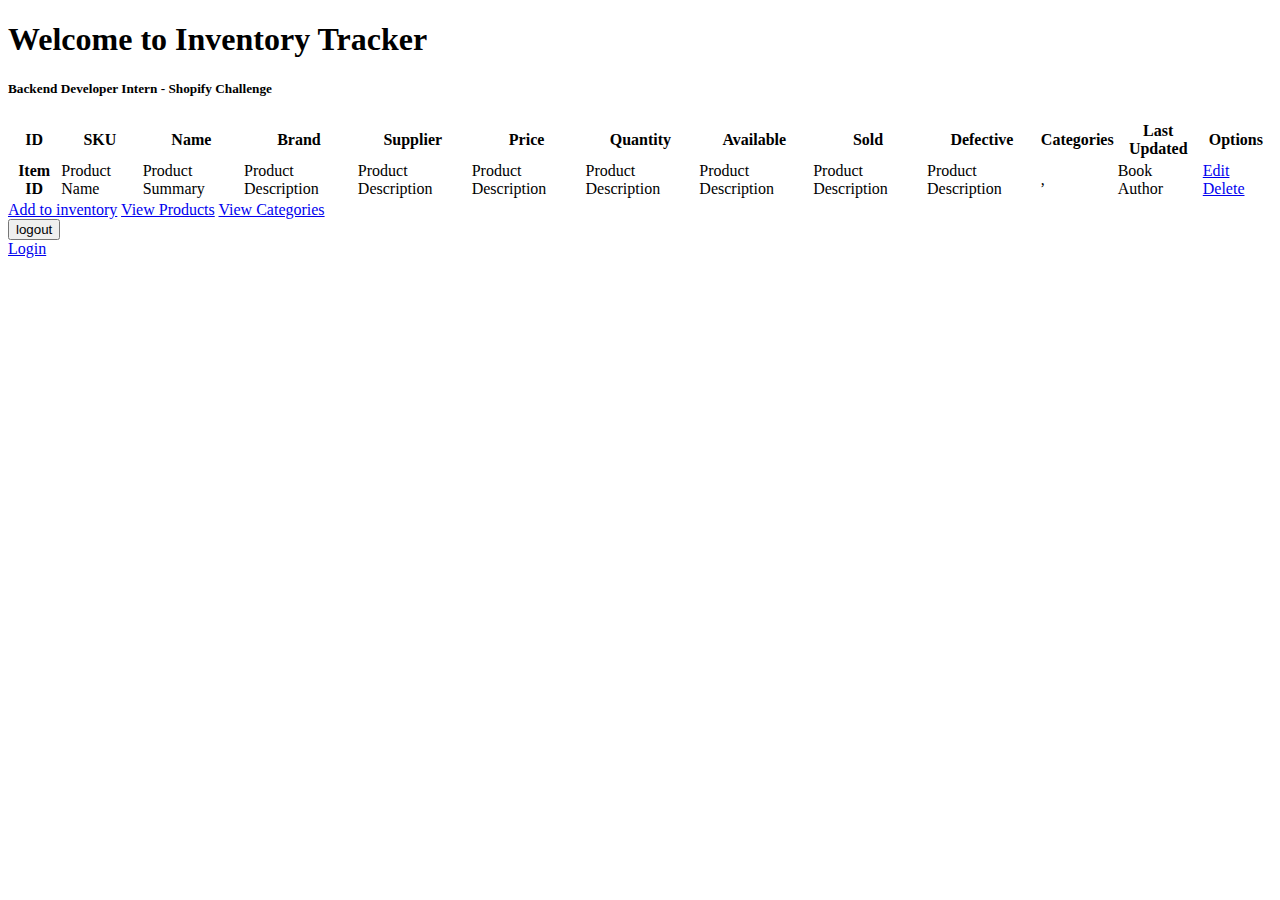
<file: src/main/resources/templates/index.html>
<!DOCTYPE html>
<html lang="en" xmlns:th="http://www.thymeleaf.org"
      xmlns:sec="http://www.thymeleaf.org/thymeleaf-extras-springsecurity4">
<head th:replace="fragments/header :: html-head">
    <meta charset="ISO-8859-1">
    <title>Index</title>
</head>
<body>

<div class="div-table-container d-flex flex-column justify-content-center align-items-center">
    <h1>Welcome to Inventory Tracker</h1>
    <h5>Backend Developer Intern - Shopify Challenge</h5>

    <div class="py-5 w-100">
        <table class="table h-100">
            <tr>
                <th scope="col">ID</th>
                <th scope="col">SKU</th>
                <th scope="col">Name</th>
                <th scope="col">Brand</th>
                <th scope="col">Supplier</th>
                <th scope="col">Price</th>
                <th scope="col">Quantity</th>
                <th scope="col">Available</th>
                <th scope="col">Sold</th>
                <th scope="col">Defective</th>
                <th scope="col">Categories</th>
                <th scope="col">Last Updated</th>
                <th scope="col" sec:authorize="hasRole('ADMIN')">Options</th>
            </tr>
            <tr th:each="item : ${itemList}">
                <th scope="row" th:text="${item.id}">
                    Item ID
                </th>
                <td th:text="${item.sku}">
                    Product Name
                </td>
                <td th:text="${item.product.name}">
                    Product Summary
                </td>
                <td th:text="${item.brand.title}">
                    Product Description
                </td>
                <td th:text="${item.supplier.firstName} + ' ' + ${item.supplier.lastName}">
                    Product Description
                </td>
                <td th:text="${item.price}">
                    Product Description
                </td>
                <td th:text="${item.quantity}">
                    Product Description
                </td>
                <td th:text="${item.available}">
                    Product Description
                </td>
                <td th:text="${item.sold}">
                    Product Description
                </td>
                <td th:text="${item.defective}">
                    Product Description
                </td>
                <td>
                    <div th:each="category, categoryStat : ${item.product.categoryList}">
                        <span  th:text="${category.title}"></span>
                        <span th:if="${categoryStat.index + 1 != categoryStat.size}">,</span>
                        <br>
                    </div>
                </td>
                <td th:text="${#temporals.format(item.updatedAt, 'dd-MM-yyyy HH:mm')}">
                    Book Author
                </td>
                <td class="d-flex flex-column justify-content-center h-100" sec:authorize="hasRole('ADMIN')">
                    <a href="#" th:href="@{/admin/items/edit/} + ${item.id}">Edit</a>
                    <a href="#" th:href="@{/admin/items/remove/} + ${item.id}">Delete</a>
                </td>
            </tr>
        </table>
    </div>

    <div class="m-3" sec:authorize="hasRole('ADMIN')">
        <a class="btn btn-primary px-3 mx-2" href="#" th:href="@{/admin/items/add}">Add to inventory</a>
        <a class="btn btn-primary px-3 mx-2" href="#" th:href="@{/products}">View Products</a>
        <a class="btn btn-primary px-3 mx-2" href="#" th:href="@{/categories}">View Categories</a>
    </div>

    <form action="#" th:action="@{/logout}" sec:authorize="isAuthenticated()">
        <input class="btn btn-outline-dark my-2" type="submit" value="logout"/>
    </form>

    <div sec:authorize="isAnonymous()">
        <a class="btn btn-outline-dark my-2" href="#" th:href="@{/login}">Login</a>
    </div>


</div>
</body>
</html>
</file>
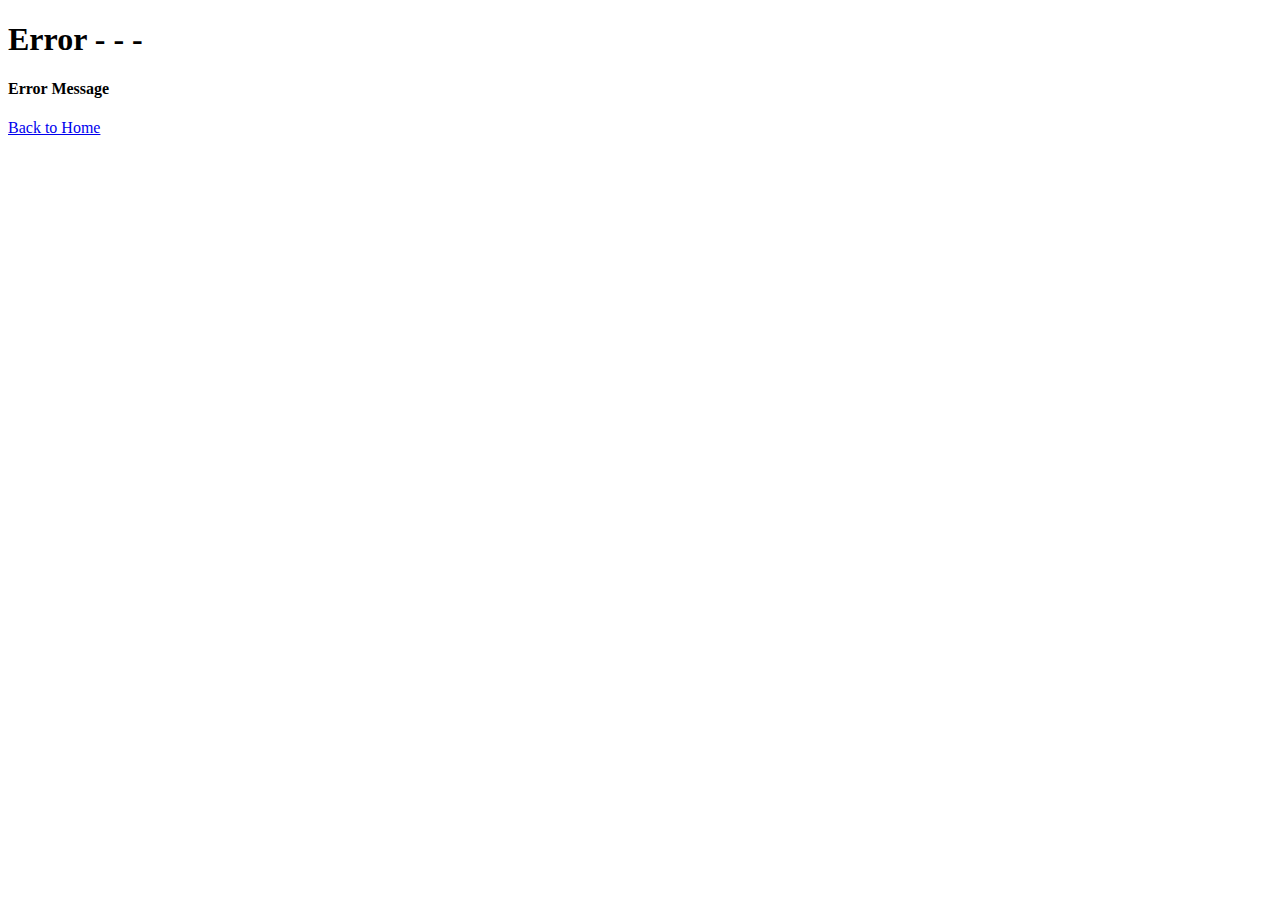
<file: src/main/resources/templates/error/index.html>
<!DOCTYPE html>
<html lang="en" xmlns:th="http://www.thymeleaf.org">
<head th:replace="fragments/header :: html-head">
    <meta charset="UTF-8">
    <title>Error</title>
</head>
<body>

<div class="d-flex flex-column justify-content-center align-items-center h-100">
    <h1 class="alert alert-dark my-5" th:text="|Error ${errorCode}|">Error - - -</h1>
    <h4 th:text="|${errorMessage}...|">Error Message</h4>

    <a class="py-3" href="#" th:href="@{/}">Back to Home</a>
</div>

</body>
</html>
</file>
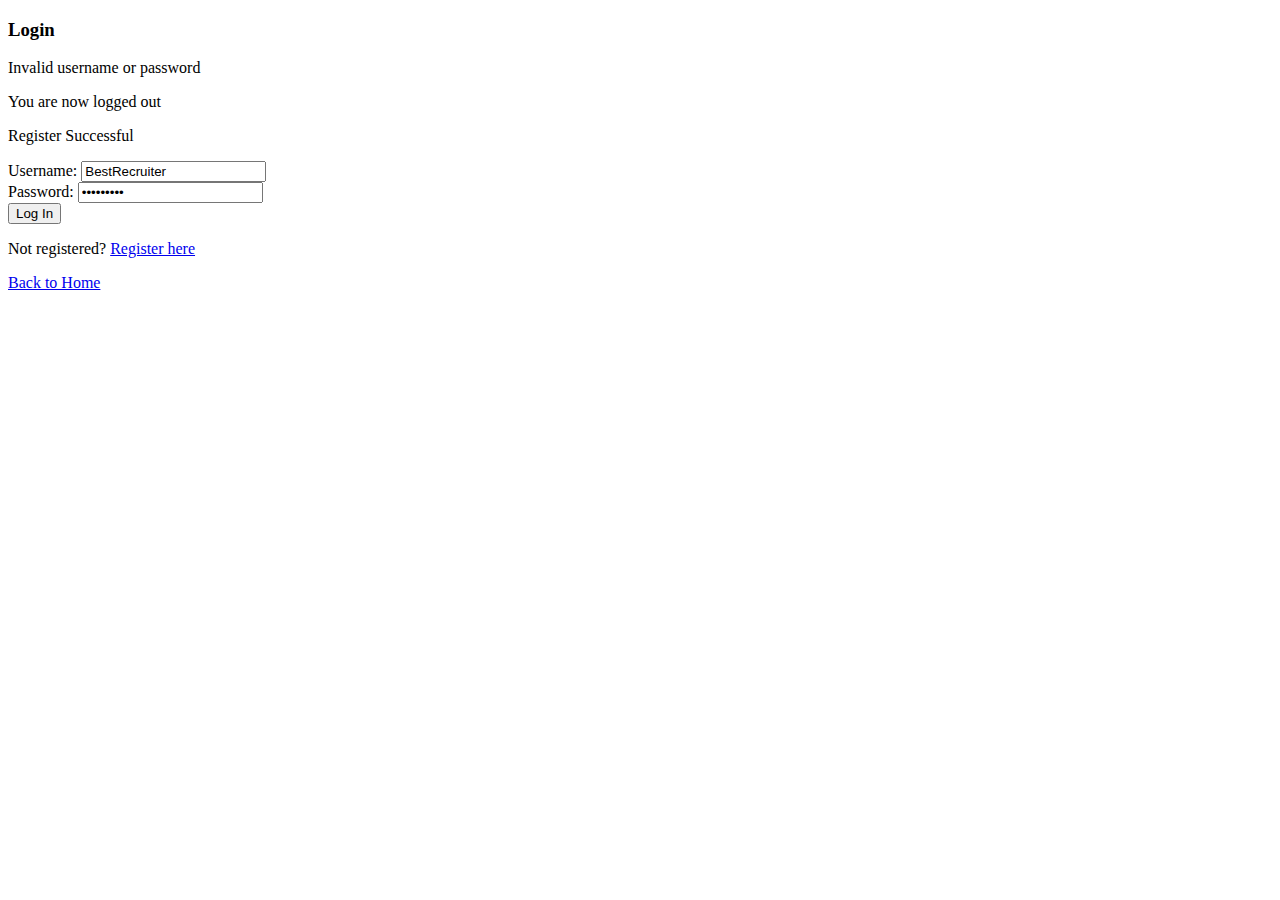
<file: src/main/resources/templates/login.html>
<!DOCTYPE html>
<html lang="en" xmlns:th="http://www.thymeleaf.org">
<head th:replace="fragments/header :: html-head">
    <meta charset="UTF-8">
    <title>Log In</title>
</head>
<body>

<div class="div-form-container d-flex flex-column justify-content-center align-items-center h-100">

    <h3 class="py-5">Login</h3>

    <div>
        <div th:if="${param.error}">
            <p class="alert alert-danger">Invalid username or password</p>
        </div>

        <div th:if="${param.logout}">
            <p class="alert alert-success">You are now logged out</p>
        </div>

        <div th:if="${status} == 'registered'">
            <p class="alert alert-success">Register Successful</p>
        </div>

        <form class="d-flex flex-column justify-content-center align-items-center" action="#" th:action="@{/login}" method="post">
            <div class="d-flex flex-column form-group py-2">
                <label>Username:</label>
                <label>
                    <input class="form-control my-1" type="text" name="username" value="BestRecruiter" required
                                                   placeholder="Type in 'BestRecruiter'"/>
                </label>
            </div>
            <div class="d-flex flex-column form-group py-2">
                <label>Password:</label>
                <label>
                    <input class="form-control my-1" type="password" name="password" value="Password!" required
                                                   placeholder="Type in 'Password!'"/>
                </label>
            </div>
            <input class="btn btn-primary my-2" type="submit" value="Log In"/>
        </form>

        <p class="py-2">
            Not registered? <a href="#" th:href="@{/login/register}">Register here</a>
        </p>

    </div>

    <a class="btn btn-outline-dark m-3" href="#" th:href="@{/}">Back to Home</a>

</div>
</body>
</html>
</file>
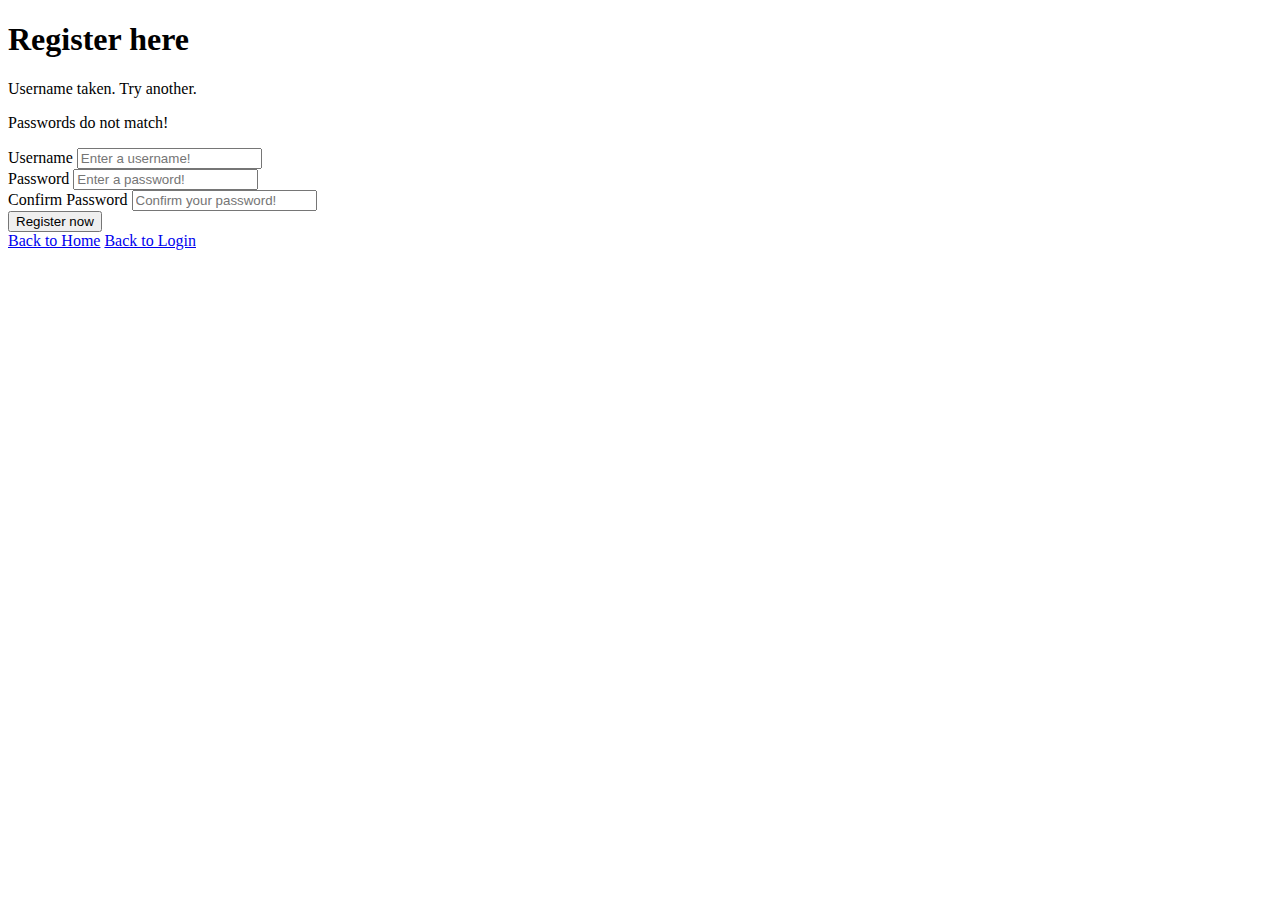
<file: src/main/resources/templates/register.html>
<!DOCTYPE html>
<html lang="en" xmlns:th="http://www.thymeleaf.org">
<head th:replace="fragments/header :: html-head">
    <meta charset="UTF-8">
    <title>Register</title>
</head>
<body>

<div class="div-form-container d-flex flex-column justify-content-center align-items-center h-100">

    <h1 class="py-5">Register here</h1>

    <div th:if="${status} == 'taken'">
        <p class="alert alert-danger">Username taken. Try another.</p>
    </div>

    <div th:if="${status} == 'nomatch'">
        <p class="alert alert-danger">Passwords do not match!</p>
    </div>

    <form class="d-flex flex-column justify-content-center align-items-center" action="#" th:action="@{/login/register_status}" method="post">
        <div class="d-flex flex-column form-group py-2">
            <label>Username</label>
            <label>
                <input class="form-control my-1" type="text" name="username" required placeholder="Enter a username!" />
            </label>
        </div>
        <div class="d-flex flex-column form-group py-2">
            <label>Password</label>
            <label>
                <input class="form-control my-1" type="password" name="password" required placeholder="Enter a password!" />
            </label>
        </div>
        <div class="d-flex flex-column form-group py-2">
            <label>Confirm Password</label>
            <label>
                <input class="form-control my-1" type="password" name="confirm_password" required placeholder="Confirm your password!" />
            </label>
        </div>
        <div class="d-flex flex-column align-items-center py-2">
            <input class="btn btn-primary my-2 w-50" type="submit" value="Register now">
            <div class="d-flex flex-row my-2">
                <a  class="btn btn-outline-dark mx-2" href="#" th:href="@{/}">Back to Home</a>
                <a class="btn btn-outline-dark mx-2" href="#" th:href="@{/login}">Back to Login</a>
            </div>
        </div>

    </form>

</div>

</body>
</html>
</file>
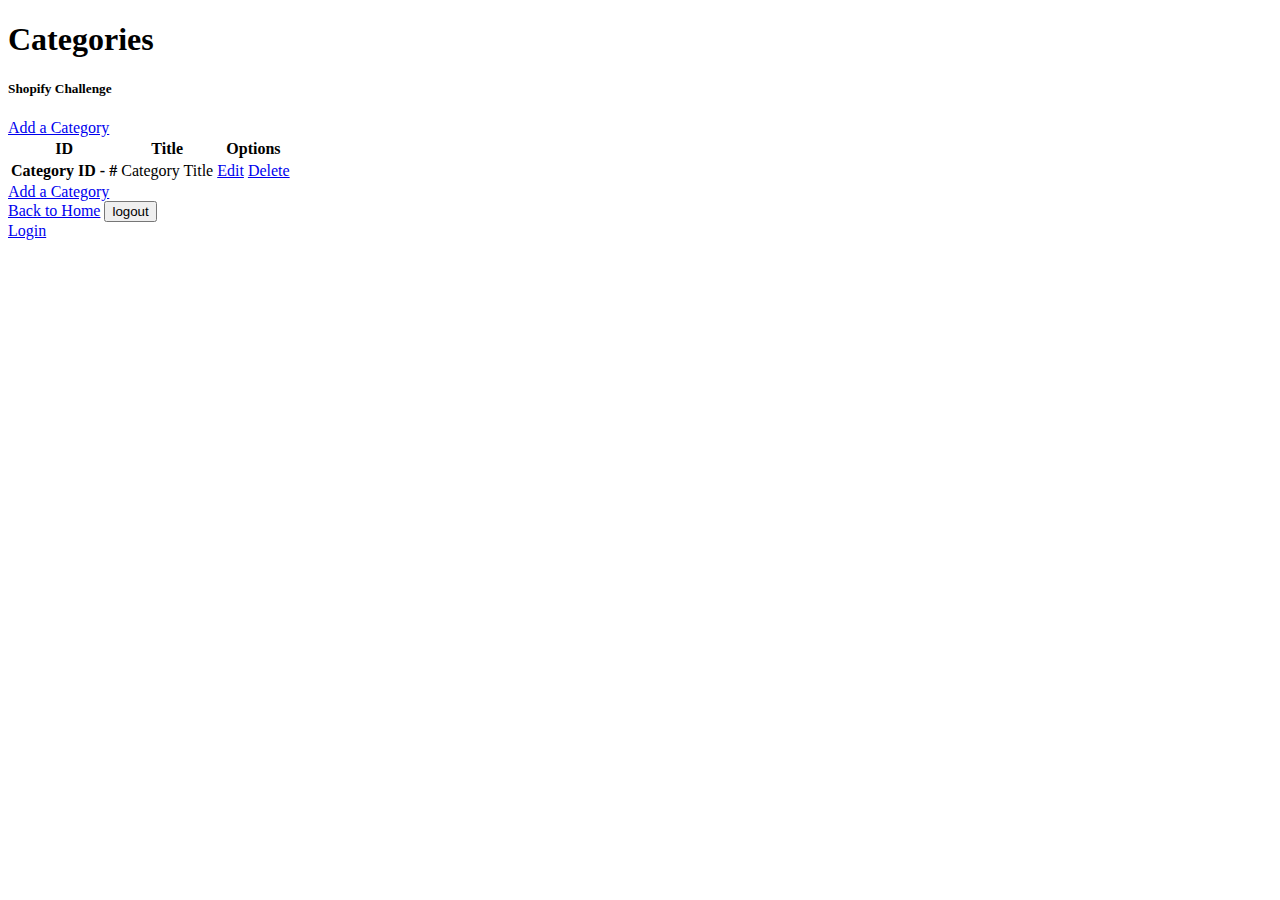
<file: src/main/resources/templates/view-categories.html>
<!DOCTYPE html>
<html lang="en" xmlns:th="http://www.thymeleaf.org"
      xmlns:sec="http://www.thymeleaf.org/thymeleaf-extras-springsecurity4">
<head th:replace="fragments/header :: html-head">
    <meta charset="UTF-8">
    <title>View</title>
</head>
<body>

<div class="div-table-container d-flex flex-column justify-content-center align-items-center">
    <h1>Categories</h1>
    <h5>Shopify Challenge</h5>

    <div th:if="${categoryList.size() > 15}" class="py-5" sec:authorize="hasRole('ADMIN')">
        <a class="btn btn-primary px-3 mx-2" href="#" th:href="@{/admin/categories/add}">Add a Category</a>
    </div>

    <div class="py-2 w-50">
        <table class="table h-100">
            <tr>
                <th scope="col">ID</th>
                <th scope="col">Title</th>
                <th scope="col" sec:authorize="isAuthenticated()">Options</th>
            </tr>
            <tr th:each="category : ${categoryList}">
                <th scope="row" th:text="${category.id}">
                    Category ID - #
                </th>
                <td th:text="${category.title}">
                    Category Title
                </td>
                <td class="d-flex flex-row justify-content-start h-100" sec:authorize="isAuthenticated()">
                    <a class="mx-1" href="#" th:href="@{/admin/categories/edit/} + ${category.id}">Edit</a>
                    <a class="mx-1" href="#" th:href="@{/admin/categories/remove/} + ${category.id}">Delete</a>
                </td>
            </tr>
        </table>
    </div>

    <div class="m-3" sec:authorize="hasRole('ADMIN')">
        <a class="btn btn-primary px-3 mx-2" href="#" th:href="@{/admin/categories/add}">Add a Category</a>
    </div>

    <form class="my-2" action="#" th:action="@{/logout}" sec:authorize="isAuthenticated()">
        <a class="btn btn-outline-dark mx-2" href="#" th:href="@{/}">Back to Home</a>
        <input class="btn btn-outline-dark mx-2" type="submit" value="logout"/>
    </form>

    <div sec:authorize="isAnonymous()">
        <a class="btn btn-outline-dark my-2" href="#" th:href="@{/login}">Login</a>
    </div>

</div>

</body>
</html>
</file>
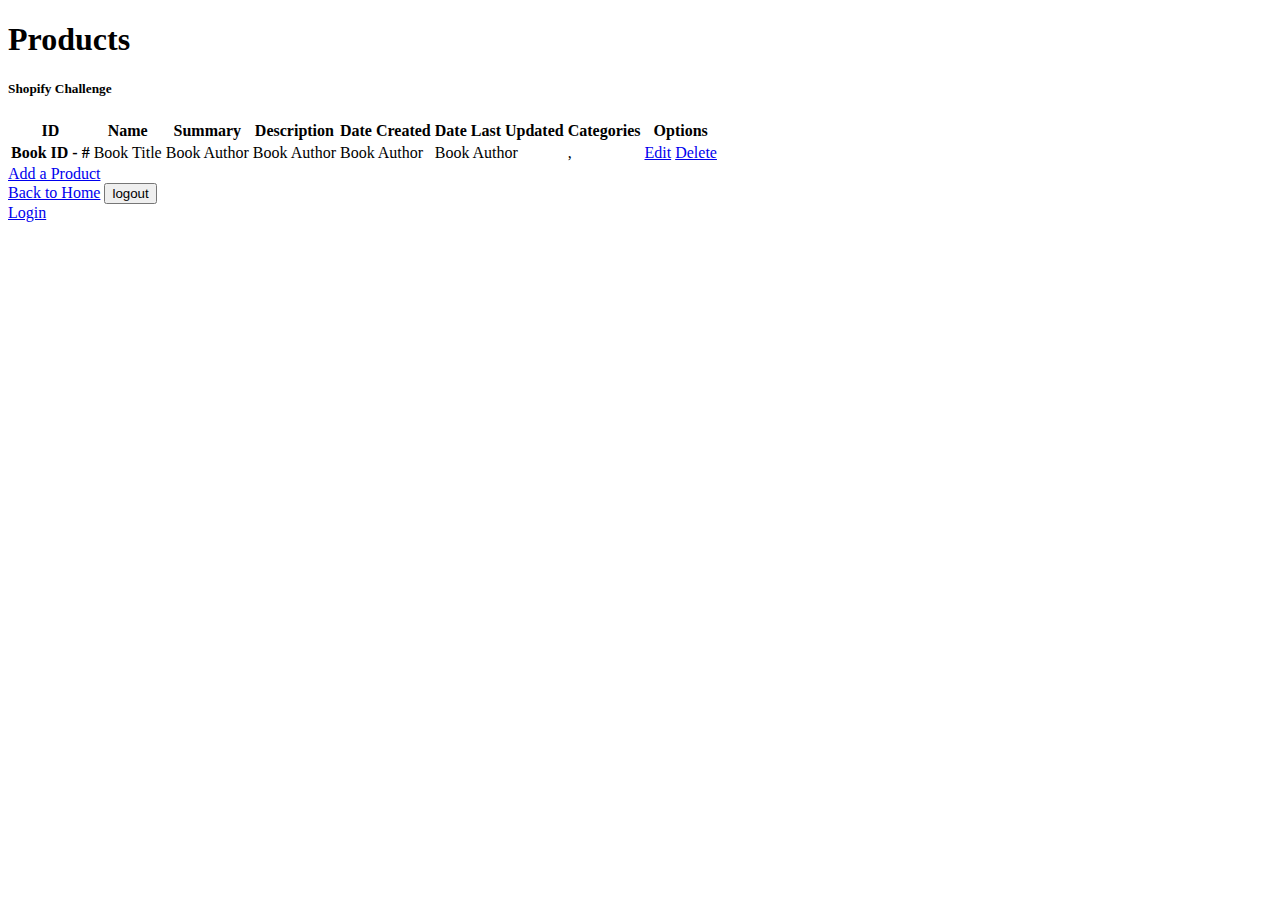
<file: src/main/resources/templates/view-products.html>
<!DOCTYPE html>
<html lang="en" xmlns:th="http://www.thymeleaf.org"
      xmlns:sec="http://www.thymeleaf.org/thymeleaf-extras-springsecurity4">
<head th:replace="fragments/header :: html-head">
    <meta charset="UTF-8">
    <title>View</title>
</head>
<body>

<div class="div-table-container d-flex flex-column justify-content-center align-items-center">
    <h1>Products</h1>
    <h5>Shopify Challenge</h5>

    <div class="py-5 w-100">
        <table class="table h-100">
            <tr>
                <th scope="col">ID</th>
                <th scope="col">Name</th>
                <th scope="col">Summary</th>
                <th scope="col">Description</th>
                <th scope="col">Date Created</th>
                <th scope="col">Date Last Updated</th>
                <th scope="col">Categories</th>
                <th scope="col" sec:authorize="hasRole('ADMIN')">Options</th>
            </tr>
            <tr th:each="product : ${productList}">
                <th scope="row" th:text="${product.id}">
                    Book ID - #
                </th>
                <td th:text="${product.name}">
                    Book Title
                </td>
                <td class="w-25" th:text="${product.summary}">
                    Book Author
                </td>
                <td class="w-25" th:text="${product.description}">
                    Book Author
                </td>
                <td th:text="${#temporals.format(product.createdAt, 'dd-MM-yyyy HH:mm')}">
                    Book Author
                </td>
                <td th:text="${#temporals.format(product.updatedAt, 'dd-MM-yyyy HH:mm')}">
                    Book Author
                </td>
                <td>
                    <div th:each="category, categoryStat : ${product.categoryList}">
                        <span  th:text="${category.title}"></span>
                        <span th:if="${categoryStat.index + 1 != categoryStat.size}">,</span>
                        <br>
                    </div>
                </td>
                <td class="d-flex flex-row justify-content-center h-100" sec:authorize="hasRole('ADMIN')">
                    <a class="mx-1" href="#" th:href="@{/admin/products/edit/} + ${product.id}">Edit</a>
                    <a class="mx-1" href="#" th:href="@{/admin/products/remove/} + ${product.id}">Delete</a>
                </td>
            </tr>
        </table>
    </div>

    <div class="m-3" sec:authorize="hasRole('ADMIN')">
        <a class="btn btn-primary px-3 mx-2" href="#" th:href="@{/admin/products/add}">Add a Product</a>
    </div>

    <form class="my-2" action="#" th:action="@{/logout}" sec:authorize="isAuthenticated()">
        <a class="btn btn-outline-dark mx-2" href="#" th:href="@{/}">Back to Home</a>
        <input class="btn btn-outline-dark mx-2" type="submit" value="logout"/>
    </form>

    <div sec:authorize="isAnonymous()">
        <a class="btn btn-outline-dark my-2" href="#" th:href="@{/login}">Login</a>
    </div>



</div>

</body>
</html>
</file>
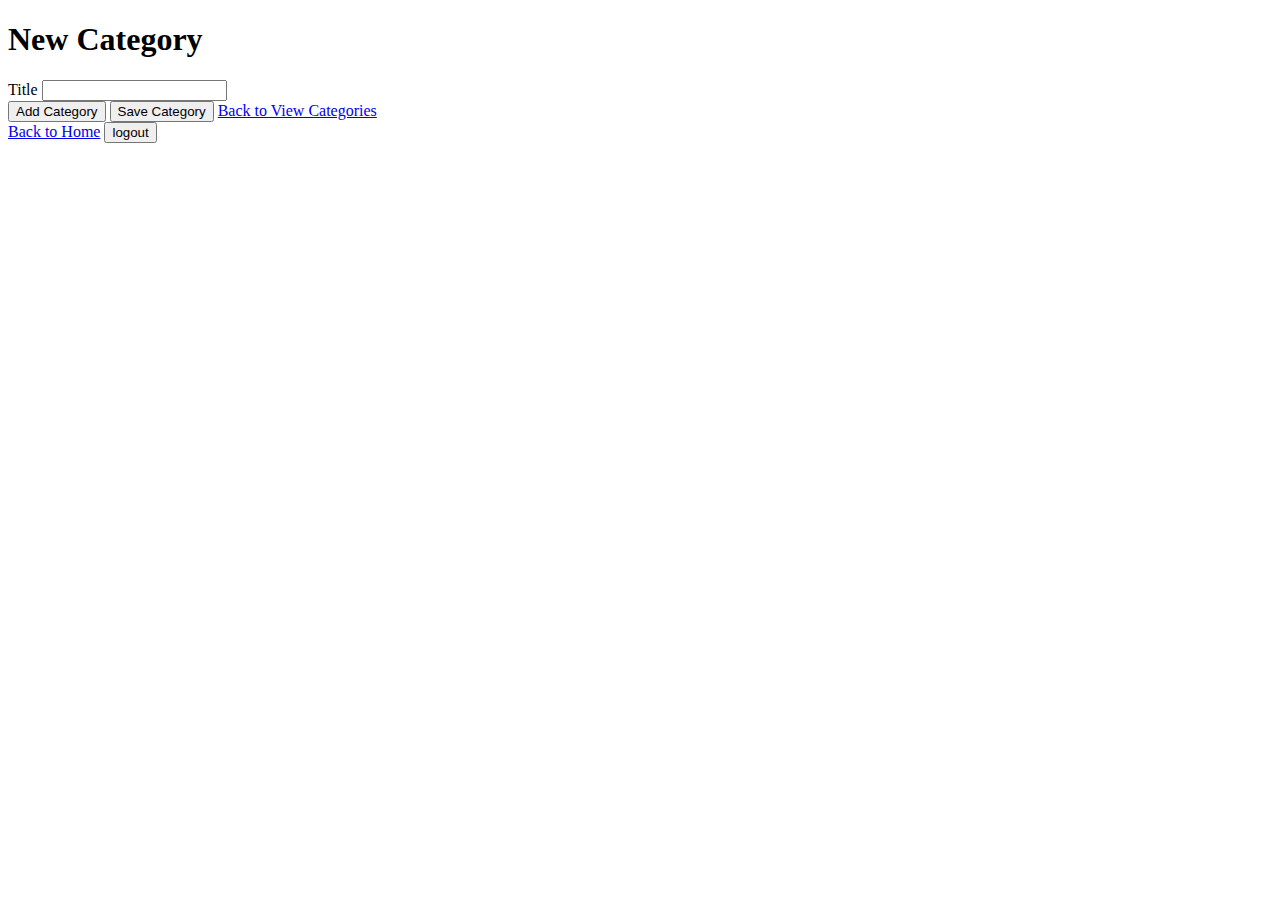
<file: src/main/resources/templates/admin/add-category.html>
<!DOCTYPE html>
<html lang="en" xmlns:th="http://www.thymeleaf.org"
      xmlns:sec="http://www.thymeleaf.org/thymeleaf-extras-springsecurity4">
<head th:replace="fragments/header :: html-head">
    <meta charset="UTF-8">
    <title>Add Book</title>
</head>
<body>

<div class="div-form-container d-flex flex-column justify-content-center align-items-center h-100 w-100">

    <h1 class="py-4">New Category</h1>

    <form class="d-flex flex-column justify-content-center align-items-center w-75" action="#"
          th:action="@{/admin/categories/submit}" th:object="${category}" method="post">

        <div class="form-group py-5 w-75">
            <label class="my-1">Title</label>
            <input hidden type="text" th:field="*{id}">
            <input class="form-control" type="text" th:field="*{title}" required>
        </div>

        <div class="d-flex flex-row justify-content-center my-2" sec:authorize="hasRole('ADMIN')">
            <input th:if="${category.id == null}" class="btn btn-primary mx-2" type="submit" value="Add Category">
            <input th:unless="${category.id == null}" class="btn btn-primary mx-2" type="submit" value="Save Category">
            <a class="btn btn-primary mx-2" href="#" th:href="@{/categories}">Back to View Categories</a>
        </div>

    </form>

    <form class="my-2" action="#" th:action="@{/logout}">
        <a class="btn btn-outline-dark mx-2" href="#" th:href="@{/}">Back to Home</a>
        <input class="btn btn-outline-dark mx-2" type="submit" value="logout" sec:authorize="isAuthenticated()"/>
    </form>

</div>

</body>
</html>
</file>
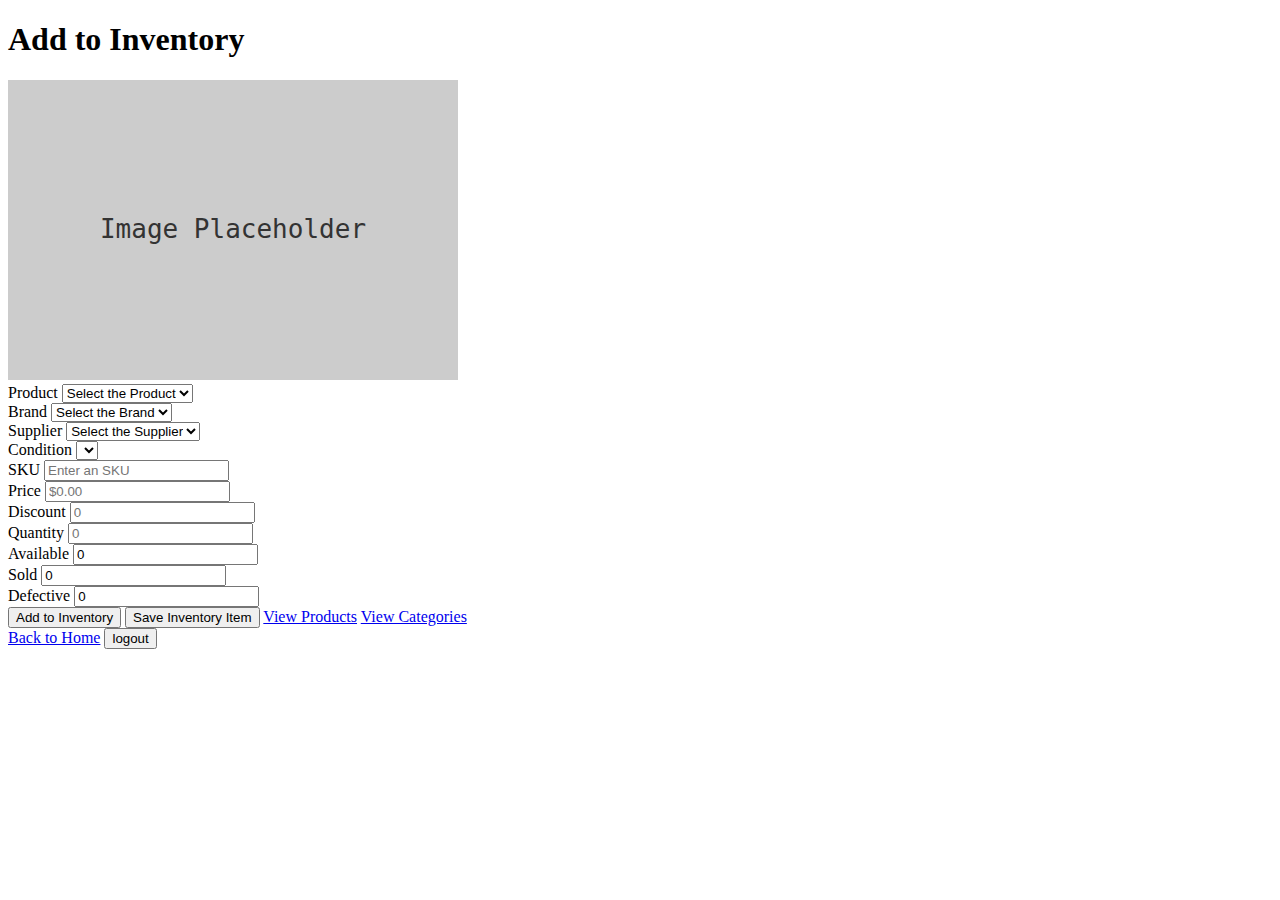
<file: src/main/resources/templates/admin/add-item.html>
<!DOCTYPE html>
<html lang="en" xmlns:th="http://www.thymeleaf.org"
      xmlns:sec="http://www.thymeleaf.org/thymeleaf-extras-springsecurity4">
<head th:replace="fragments/header :: html-head">
    <meta charset="UTF-8">
    <title>Add Book</title>
</head>
<body>

<div class="div-form-container d-flex flex-column justify-content-center align-items-center h-100 w-100">

    <h1 class="py-4">Add to Inventory</h1>

    <form class="d-flex flex-column justify-content-center align-items-center w-75" action="#"
          th:action="@{/admin/items/submit}" th:object="${item}" method="post">

        <div class="d-flex flex-row w-100">

            <svg class="img-fluid image-placeholder rounded px-2 d-flex w-100" xmlns="http://www.w3.org/2000/svg" viewBox="0 0 450 300"
                 width="450" height="300">
                <rect width="450" height="300" fill="#cccccc"></rect>
                <text x="50%" y="50%" dominant-baseline="middle" text-anchor="middle" font-family="monospace"
                      font-size="26px" fill="#333333">Image Placeholder
                </text>
            </svg>

            <div class="d-flex flex-column p-2 w-75">

                <div class="form-group d-flex flex-column w-100">
                    <label class="my-1">Product</label>
                    <select th:field="${multipleSelectProduct.selectedIdList}" class="form-select" aria-label="Default select example">
                        <option value="" selected="selected" hidden>Select the Product</option>
                        <option th:each="product : ${multipleSelectProduct.populatedObjectList}"
                                th:value="${product.id}"
                                th:text="${product.name}"></option>
                    </select>
                </div>

                <div class="form-group w-100">
                    <label class="my-1">Brand</label>
                    <select th:field="${multipleSelectBrand.selectedIdList}" class="form-select" aria-label="Default select example">
                        <option value="" selected="selected" hidden>Select the Brand</option>
                        <option th:each="brand : ${multipleSelectBrand.populatedObjectList}"
                                th:value="${brand.id}"
                                th:text="${brand.title}"></option>

                    </select>
                </div>

                <div class="form-group w-100">
                    <label class="my-1">Supplier</label>
                    <select th:field="${multipleSelectSupplier.selectedIdList}" class="form-select" aria-label="Default select example">
                        <option value="" selected="selected" hidden>Select the Supplier</option>
                        <option th:each="supplier : ${multipleSelectSupplier.populatedObjectList}"
                                th:value="${supplier.id}"
                                th:text="${supplier.firstName} + ' ' + ${supplier.lastName}"></option>
                    </select>
                </div>

                <div class="form-group w-100">
                    <label class="my-1">Condition</label>
                    <select th:selected="1" th:field="*{condition}" class="form-select" aria-label="Default select example">
                        <option th:each="conditionOption : ${conditionList}"
                                th:value="${conditionOption}"
                                th:text="${conditionOption.toString().substring(0, 1).toUpperCase() + conditionOption.toString().substring(1).toLowerCase().replace('_', ' ')}"></option>
                    </select>
                </div>

            </div>

        </div>

        <div class="d-flex flex-column justify-content-center py-4 w-100">

            <div class="d-flex flex-row justify-content-between py-2 w-100">

                <div class="align-self-start form-group px-2 w-50">
                    <label class="my-1">SKU</label>
                    <input th:field="*{sku}" class="form-control" type="text" placeholder="Enter an SKU" required>
                </div>

                <div class="align-self-start form-group px-2 w-25">
                    <label class="my-1">Price</label>
                    <input th:field="*{price}" class="form-control" type="number" placeholder="$0.00" step="0.10" required>
                </div>

                <div class="align-self-start form-group px-2 w-25">
                    <label class="my-1">Discount</label>
                    <input th:field="*{discount}" class="form-control" type="number" placeholder="0" required>
                </div>

            </div>

            <div class="d-flex flex-row justify-content-between py-2 w-100">

                <div class="align-self-start form-group px-2 w-25">
                    <label class="my-1">Quantity</label>
                    <input th:field="*{quantity}" class="form-control" type="number" value="" placeholder="0" step="0.01" required>
                </div>

                <div class="align-self-start form-group px-2 w-25">
                    <label class="my-1">Available</label>
                    <input th:field="*{available}" class="form-control" type="number" value="0" placeholder="0" step="0.01" required>
                </div>

                <div class="align-self-start form-group px-2 w-25">
                    <label class="my-1">Sold</label>
                    <input th:field="*{sold}" class="form-control" type="number" value="0" placeholder="0" step="0.01" required>
                </div>

                <div class="align-self-start form-group px-2 w-25">
                    <label class="my-1">Defective</label>
                    <input th:field="*{defective}" class="form-control" type="number" value="0" placeholder="0" step="0.01" required>
                </div>

            </div>

        </div>

        <input type="hidden" th:field="*{id}">
        <input type="hidden" th:field="*{createdAt}">
        <input type="hidden" th:field="*{updatedAt}">

        <div class="d-flex flex-row justify-content-center my-2" sec:authorize="hasRole('ADMIN')">
            <input th:if="*{id == null}"  class="btn btn-primary mx-2" type="submit" value="Add to Inventory">
            <input th:unless="*{id == null}"  class="btn btn-primary mx-2" type="submit" value="Save Inventory Item">
            <a class="btn btn-primary mx-2" href="#" th:href="@{/products}">View Products</a>
            <a class="btn btn-primary mx-2" href="#" th:href="@{/categories}">View Categories</a>
        </div>

    </form>

    <form class="d-flex justify-content-center my-2" action="#" th:action="@{/logout}">
        <a class="btn btn-outline-dark mx-2" href="#" th:href="@{/}">Back to Home</a>
        <input class="btn btn-outline-dark mx-2" type="submit" value="logout" sec:authorize="isAuthenticated()"/>
    </form>

</div>

</body>
</html>
</file>
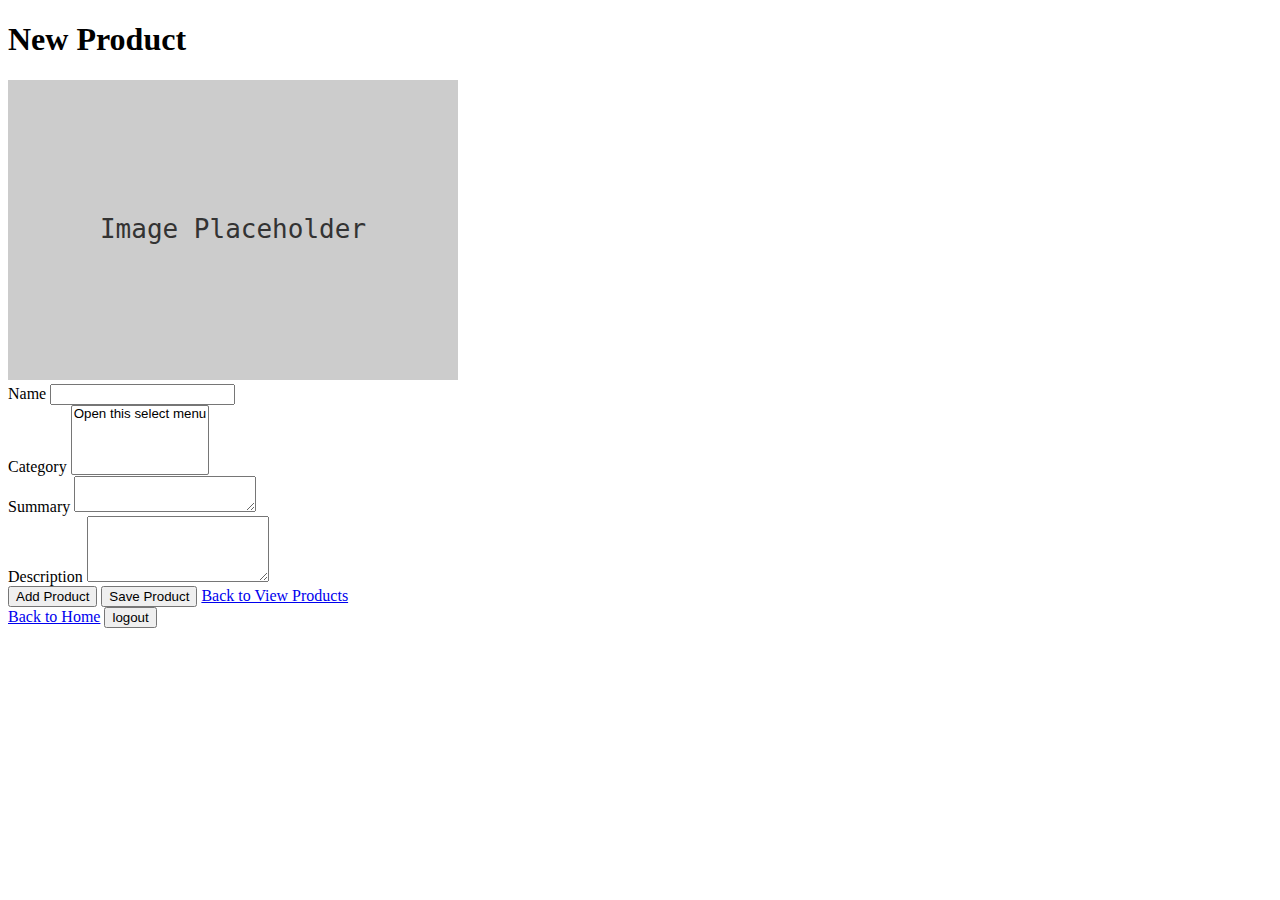
<file: src/main/resources/templates/admin/add-product.html>
<!DOCTYPE html>
<html lang="en" xmlns:th="http://www.thymeleaf.org"
      xmlns:sec="http://www.thymeleaf.org/thymeleaf-extras-springsecurity4">
<head th:replace="fragments/header :: html-head">
    <meta charset="UTF-8">
    <title>Add Book</title>
</head>
<body>

<div class="div-form-container d-flex flex-column justify-content-center align-items-center h-100 w-100">

    <h1 class="py-4">New Product</h1>

    <form class="d-flex flex-column justify-content-center align-items-center w-75" action="#"
          th:action="@{/admin/products/submit}" th:object="${product}" method="post">

        <svg class="img-fluid image-placeholder rounded mx-3 d-flex w-100" xmlns="http://www.w3.org/2000/svg" viewBox="0 0 450 300"
             width="450" height="300">
            <rect width="450" height="300" fill="#cccccc"></rect>
            <text x="50%" y="50%" dominant-baseline="middle" text-anchor="middle" font-family="monospace"
                  font-size="26px" fill="#333333">Image Placeholder
            </text>
        </svg>

        <div class="form-group py-2 w-100">
            <label class="my-1">Name</label>
            <input class="form-control" type="text" th:field="*{name}" required>
        </div>

        <div class="d-flex flex-row align-items-end py-2 w-100">

            <div class="w-100">
                <label class="my-1">Category</label>
                <select th:field="${multipleSelectionObj.selectedIdList}" class="form-select" aria-label="Default select example" required multiple="multiple" size="4">
                    <option th:each="category : ${multipleSelectionObj.populatedObjectList}"
                            th:value="${category.id}"
                            th:text="${category.title}">Open this select menu</option>
                </select>
            </div>

        </div>

        <div class="align-self-start form-group py-2 w-100">
            <label class="my-1">Summary</label>
            <textarea class="form-control my-1" type="text" th:field="*{summary}" required> </textarea>
        </div>
        <div class="align-self-start form-group py-2 w-100">
            <label class="my-1">Description</label>
            <textarea class="form-control my-1" rows="4" type="text" th:field="*{description}" required> </textarea>
        </div>

        <input type="hidden" th:field="*{id}">
        <input type="hidden" th:field="*{createdAt}">
        <input type="hidden" th:field="*{updatedAt}">

        <div class="d-flex flex-row justify-content-center my-2" sec:authorize="hasRole('ADMIN')">
            <input th:if="${id == null}" class="btn btn-primary mx-2" type="submit" value="Add Product">
            <input th:unless="${id == null}" class="btn btn-primary mx-2" type="submit" value="Save Product">
            <a class="btn btn-primary mx-2" href="#" th:href="@{/products}">Back to View Products</a>
        </div>

    </form>

    <form class="my-2" action="#" th:action="@{/logout}">
        <a  class="btn btn-outline-dark mx-2" href="#" th:href="@{/}">Back to Home</a>
        <input class="btn btn-outline-dark mx-2" type="submit" value="logout" sec:authorize="isAuthenticated()"/>
    </form>

</div>

</body>
</html>
</file>
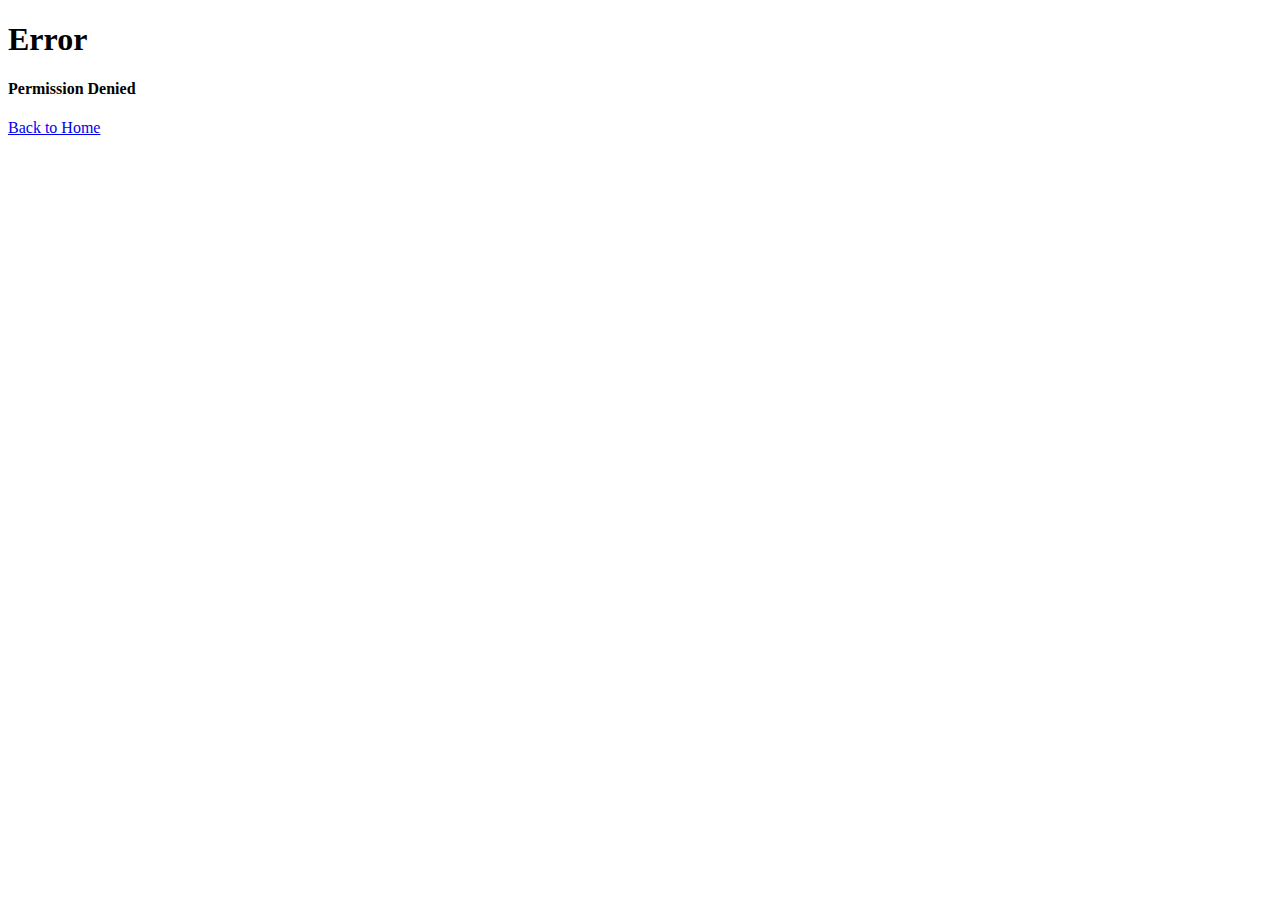
<file: src/main/resources/templates/error/permission-denied.html>
<!DOCTYPE html>
<html lang="en" xmlns:th="http://www.thymeleaf.org">
<head th:replace="fragments/header :: html-head">
    <meta charset="UTF-8">
    <title>Error</title>
</head>
<body>

<div class="d-flex flex-column justify-content-center align-items-center h-100">
    <h1 class="alert alert-dark my-5">Error</h1>
    <h4>Permission Denied</h4>

    <a class="py-3" href="#" th:href="@{/}">Back to Home</a>
</div>
</body>
</html>
</file>
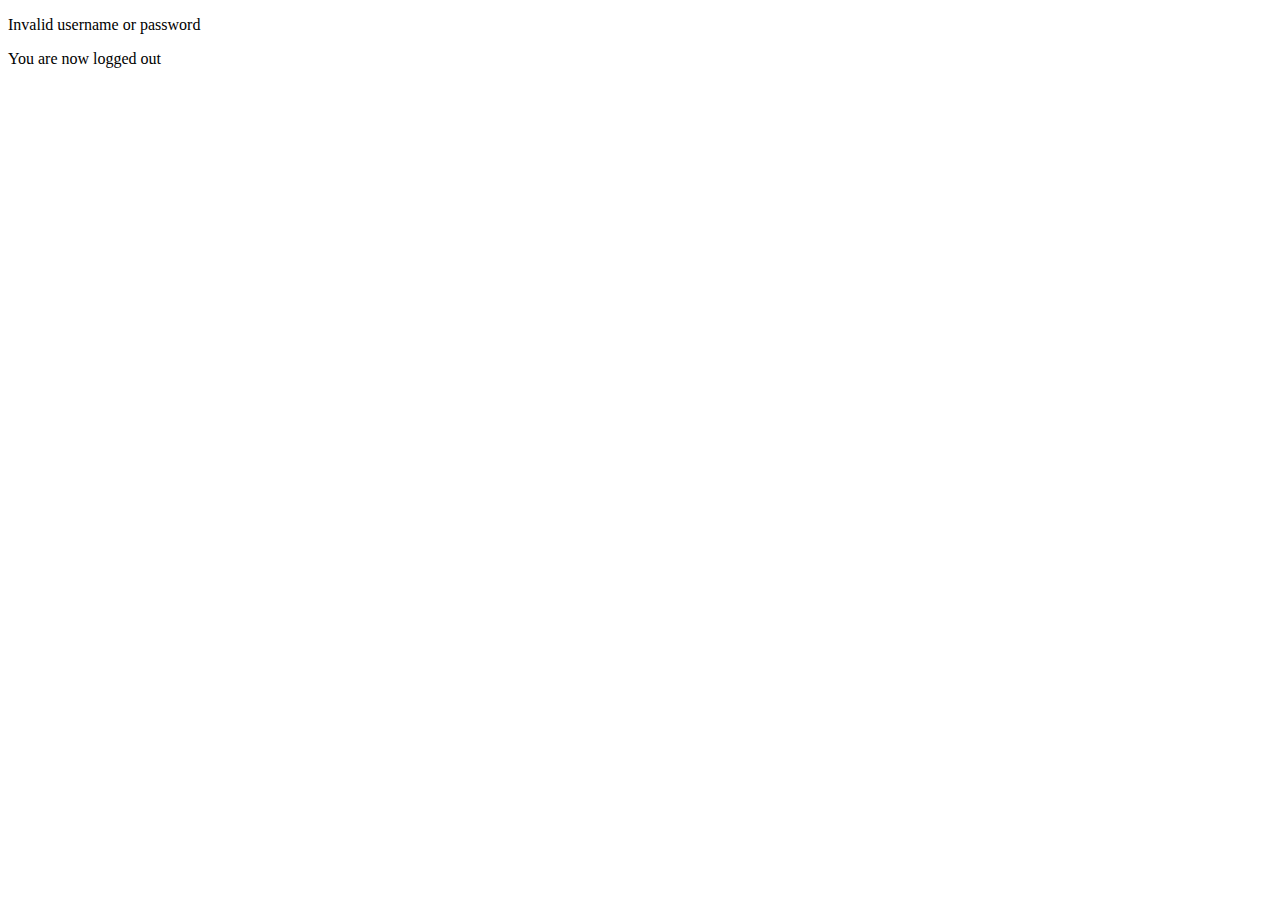
<file: src/main/resources/templates/fragments/login-conditions.html>
<!DOCTYPE html>
<html lang="en" xmlns:th="http://www.thymeleaf.org">
<head>
    <meta charset="UTF-8">
    <title>Login Conditions</title>
</head>
<body>

<div class="error">
    <p>Invalid username or password</p>
</div>

<div class="confirm">
    <p>You are now logged out</p>
</div>

</body>
</html>
</file>
